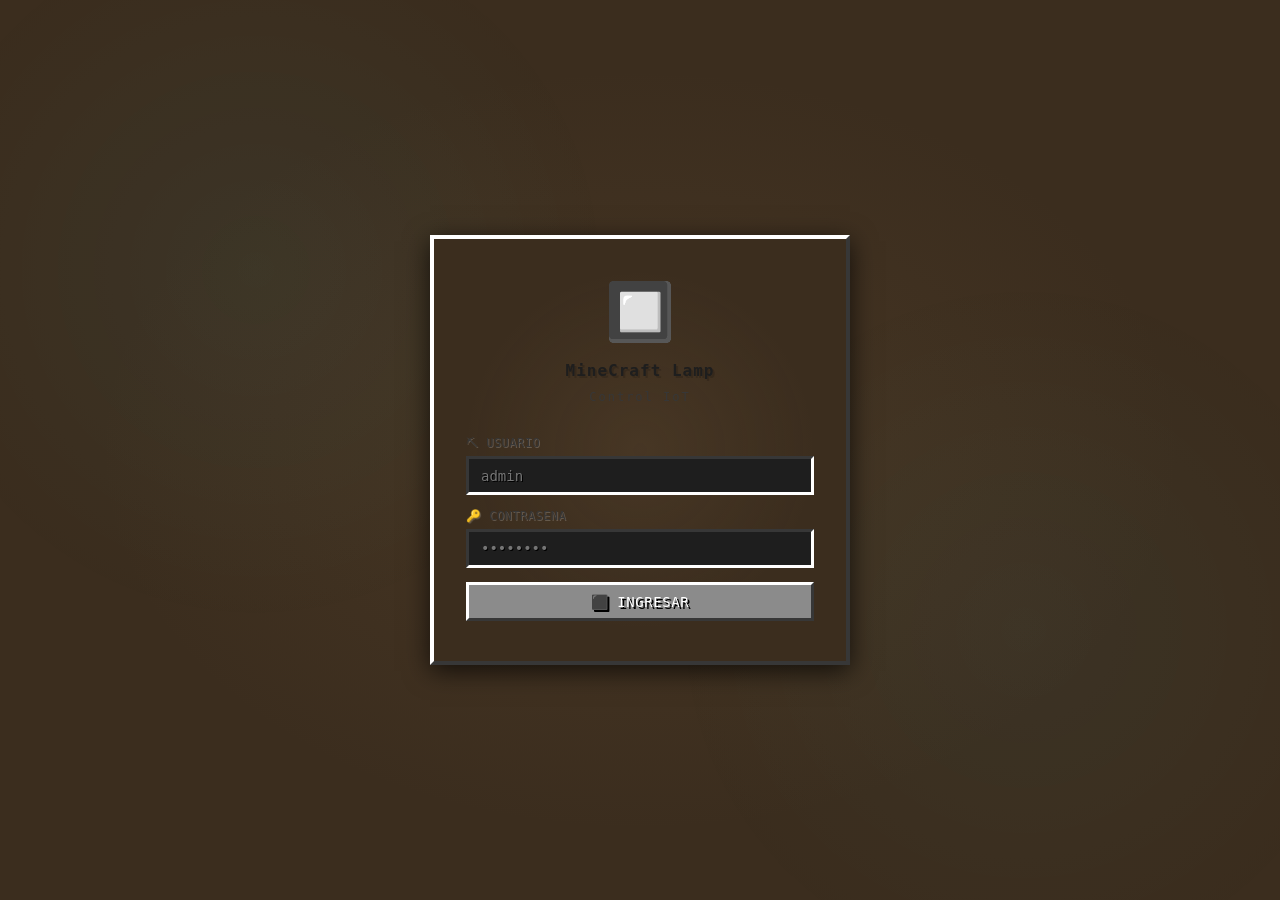
<file: index.html>
<!DOCTYPE html>
<html>
<head>
  <meta charset="UTF-8"/>
  <meta http-equiv="refresh" content="0; url=webapp/"/>
  <title>MineCraft Lamp v10</title>
</head>
<body>
  <script>window.location.replace('webapp/');</script>
</body>
</html>
</file>
<file: webapp/style.css>
/* ============================================================
   style.css - Authentic Minecraft UI Theme
   IoT Lampara WiFi v10
   ============================================================ */

/* -- Minecraft Font ----------------------------------------- */
@import url('https://fonts.cdnfonts.com/css/minecraftia');

/* -- Minecraft Palette -------------------------------------- */
:root {
  /* Core UI grays (from actual Minecraft GUI) */
  --mc-dark:      #1e1e1e;
  --mc-panel:     #c6c6c6;
  --mc-panel-alt: #8b8b8b;
  --mc-slot:      #8b8b8b;
  --mc-border-hi: #ffffff;
  --mc-border-lo: #373737;
  --mc-border-mid:#555555;

  /* Accent colors */
  --mc-green:     #55ff55;
  --mc-red:       #ff5555;
  --mc-gold:      #ffaa00;
  --mc-aqua:      #55ffff;
  --mc-white:     #ffffff;
  --mc-black:     #000000;

  /* Functional */
  --mc-text:      #ffffff;
  --mc-text-shadow: #3f3f3f;
  --mc-disabled:  #a0a0a0;

  /* Dirt brown palette */
  --mc-dirt:      #8b6b47;
  --mc-dirt-dark: #593d29;
  --mc-dirt-bg:   #3b2d1e;

  --transition:   0.08s ease;
}

/* -- Reset & Base ------------------------------------------- */
*, *::before, *::after { box-sizing: border-box; margin: 0; padding: 0; }
html { font-size: 16px; -webkit-text-size-adjust: 100%; }
body {
  font-family: 'Minecraftia', 'Press Start 2P', monospace;
  background: var(--mc-dirt-bg);
  color: var(--mc-text);
  min-height: 100dvh;
  overflow-x: hidden;
  image-rendering: pixelated;
  /* Tiling pixel grid to simulate stone texture */
  background-image:
    repeating-conic-gradient(var(--mc-dirt-bg) 0% 25%, #332618 0% 50%) 0 0 / 8px 8px;
}
input, button, select {
  font-family: 'Minecraftia', 'Press Start 2P', monospace;
  font-size: 14px;
}
a { color: var(--mc-aqua); text-decoration: none; }

/* -- Views SPA ---------------------------------------------- */
.view { display: none; min-height: 100dvh; flex-direction: column; }
.view.active { display: flex; }

/* ===========================================================
   LOGIN
   =========================================================== */
#view-login {
  align-items: center; justify-content: center;
  padding: 1.5rem;
  background:
    radial-gradient(ellipse at center, rgba(139,107,71,0.15) 0%, transparent 60%),
    var(--mc-dirt-bg);
}
.login-bg {
  position: fixed; inset: 0; z-index: 0;
  background:
    radial-gradient(circle at 20% 30%, rgba(85,255,255,0.04) 0%, transparent 30%),
    radial-gradient(circle at 80% 70%, rgba(85,255,255,0.03) 0%, transparent 30%);
  pointer-events: none;
}
.login-card {
  position: relative; z-index: 1;
  width: 100%; max-width: 420px;
  padding: 2rem 1.75rem;
  background: var(--mc-panel);
  border: 4px solid;
  border-color: var(--mc-border-hi) var(--mc-border-lo) var(--mc-border-lo) var(--mc-border-hi);
  box-shadow: 0 6px 24px rgba(0,0,0,0.7);
}
.glass { /* compat */ background: inherit; }

.login-logo { text-align: center; margin-bottom: 2rem; }
.lamp-icon {
  font-size: 56px; display: block;
  image-rendering: pixelated;
  animation: ore-pulse 3s ease-in-out infinite;
}
@keyframes ore-pulse {
  0%,100% { filter: drop-shadow(0 0 6px rgba(85,255,255,0.5)); transform: scale(1);    }
  50%      { filter: drop-shadow(0 0 20px rgba(85,255,255,0.9)); transform: scale(1.08); }
}
.login-logo h1 {
  font-size: 16px;
  line-height: 1.8;
  margin-top: .75rem;
  color: var(--mc-dark);
  text-shadow: 2px 2px 0 rgba(0,0,0,0.15);
  letter-spacing: 1px;
}
.login-logo .subtitle {
  color: var(--mc-border-lo);
  font-size: 12px;
  margin-top: .3rem;
  letter-spacing: 2px;
}

/* ===========================================================
   HEADER
   =========================================================== */
.app-header {
  display: flex; align-items: center; gap: .5rem;
  padding: .6rem 1rem;
  background: var(--mc-panel);
  border-bottom: 4px solid;
  border-bottom-color: var(--mc-border-lo);
  position: sticky; top: 0; z-index: 100;
  box-shadow: 0 4px 0 rgba(0,0,0,0.25);
}
.app-header h2 {
  flex: 1;
  font-size: 14px;
  color: var(--mc-dark);
  text-shadow: 1px 1px 0 rgba(255,255,255,0.3);
  letter-spacing: 0.5px;
}
.header-actions { display: flex; gap: .4rem; align-items: center; }

/* -- Main content ------------------------------------------- */
.main-content { padding: .75rem; flex: 1; max-width: 680px; margin: 0 auto; width: 100%; }
.detail-main  { display: flex; flex-direction: column; gap: .5rem; padding-bottom: 2rem; }

/* ===========================================================
   FORM FIELDS
   =========================================================== */
.field { margin-bottom: .85rem; }
.field label {
  display: block;
  font-size: 12px;
  color: var(--mc-white);
  margin-bottom: .35rem;
  letter-spacing: .04em;
  text-transform: uppercase;
  text-shadow: 1px 1px 0 #000;
}
/* Inset fields */
input[type="text"],
input[type="password"],
input[type="number"],
input[type="time"] {
  width: 100%; padding: .55rem .75rem;
  background: var(--mc-dark);
  border: 3px solid;
  border-color: var(--mc-border-lo) var(--mc-border-hi) var(--mc-border-hi) var(--mc-border-lo);
  color: var(--mc-white);
  font-size: 14px;
  text-shadow: 1px 1px 0 #000;
}
input:focus {
  outline: none;
  border-color: var(--mc-aqua) var(--mc-aqua) var(--mc-aqua) var(--mc-aqua);
  box-shadow: 0 0 6px rgba(85,255,255,0.3);
}

.login-card .field label {
  color: var(--mc-border-lo);
  text-shadow: 1px 1px 0 rgba(255,255,255,0.2);
}

/* -- Color picker ------------------------------------------- */
.color-row { display: flex; align-items: center; gap: .75rem; }
input[type="color"].color-picker {
  width: 48px; height: 40px; padding: 2px;
  border: 3px solid;
  border-color: var(--mc-border-lo) var(--mc-border-hi) var(--mc-border-hi) var(--mc-border-lo);
  background: var(--mc-dark); cursor: pointer;
}
.color-hex { font-size: 14px; color: var(--mc-text); text-shadow: 1px 1px 0 #000; }

/* -- Range slider ------------------------------------------- */
input[type="range"].range-slider {
  -webkit-appearance: none; appearance: none;
  width: 100%; height: 10px;
  border: 3px solid;
  border-color: var(--mc-border-lo) var(--mc-border-hi) var(--mc-border-hi) var(--mc-border-lo);
  background: linear-gradient(to right, var(--mc-green) var(--val, 78%), var(--mc-dark) var(--val, 78%));
  outline: none; cursor: pointer;
}
input[type="range"].range-slider::-webkit-slider-thumb {
  -webkit-appearance: none; appearance: none;
  width: 16px; height: 24px;
  background: var(--mc-panel);
  border: 3px solid;
  border-color: var(--mc-border-hi) var(--mc-border-lo) var(--mc-border-lo) var(--mc-border-hi);
  cursor: pointer;
}
input[type="range"].range-slider::-moz-range-thumb {
  width: 16px; height: 24px; border-radius: 0;
  background: var(--mc-panel);
  border: 3px solid;
  border-color: var(--mc-border-hi) var(--mc-border-lo) var(--mc-border-lo) var(--mc-border-hi);
  cursor: pointer;
}

/* ===========================================================
   BUTTONS - Classic Minecraft raised stone
   =========================================================== */
.btn {
  display: inline-flex; align-items: center; justify-content: center; gap: .4rem;
  padding: .55rem 1.25rem;
  font-size: 14px;
  letter-spacing: .04em;
  cursor: pointer;
  text-shadow: 2px 2px 0 #000;
  image-rendering: pixelated;
}
.btn-primary {
  background: var(--mc-panel-alt);
  color: var(--mc-white);
  border: 3px solid;
  border-color: var(--mc-border-hi) var(--mc-border-lo) var(--mc-border-lo) var(--mc-border-hi);
}
.btn-primary:hover {
  background: #b0b0ff;
  border-color: var(--mc-border-hi) var(--mc-border-lo) var(--mc-border-lo) var(--mc-border-hi);
}
.btn-primary:active {
  background: #6e6e6e;
  border-color: var(--mc-border-lo) var(--mc-border-hi) var(--mc-border-hi) var(--mc-border-lo);
}
.btn-ghost {
  background: var(--mc-panel-alt);
  color: var(--mc-white);
  border: 3px solid;
  border-color: var(--mc-border-hi) var(--mc-border-lo) var(--mc-border-lo) var(--mc-border-hi);
}
.btn-ghost:hover { background: #9e9e9e; }
.btn-full { width: 100%; }
.btn-row  { display: flex; gap: .4rem; }
.btn-row .btn { flex: 1; }
.btn:disabled {
  opacity: .5; cursor: not-allowed;
  color: var(--mc-disabled);
  background: #606060;
}

.icon-btn {
  width: 36px; height: 36px;
  background: var(--mc-panel-alt);
  border: 3px solid;
  border-color: var(--mc-border-hi) var(--mc-border-lo) var(--mc-border-lo) var(--mc-border-hi);
  color: var(--mc-white); cursor: pointer;
  font-size: 16px;
  display: inline-flex; align-items: center; justify-content: center;
  text-shadow: 1px 1px 0 #000;
  transition: background var(--transition);
}
.icon-btn:hover { background: #b0b0ff; }
.icon-btn:active {
  border-color: var(--mc-border-lo) var(--mc-border-hi) var(--mc-border-hi) var(--mc-border-lo);
}

/* ===========================================================
   TOGGLE SWITCH - Minecraft redstone style
   =========================================================== */
.toggle-switch { position: relative; display: inline-block; width: 52px; height: 28px; }
.toggle-switch input { opacity: 0; width: 0; height: 0; }
.slider {
  position: absolute; inset: 0;
  background: var(--mc-dark);
  border: 3px solid;
  border-color: var(--mc-border-lo) var(--mc-border-hi) var(--mc-border-hi) var(--mc-border-lo);
  cursor: pointer;
}
.slider::before {
  content: ''; position: absolute;
  width: 18px; height: 18px;
  left: 2px; top: 2px;
  background: var(--mc-red);
  border: 2px solid;
  border-color: #ff8888 #880000 #880000 #ff8888;
  transition: transform var(--transition), background var(--transition);
}
.toggle-switch input:checked + .slider {
  background: #003300;
  border-color: var(--mc-border-lo) var(--mc-border-hi) var(--mc-border-hi) var(--mc-border-lo);
}
.toggle-switch input:checked + .slider::before {
  transform: translateX(24px);
  background: var(--mc-green);
  border-color: #88ff88 #005500 #005500 #88ff88;
  box-shadow: 0 0 8px rgba(85,255,85,0.6);
}
.control-row { display: flex; align-items: center; justify-content: space-between; margin-bottom: .75rem; }
.control-label { font-size: 14px; color: var(--mc-white); text-shadow: 2px 2px 0 #000; }

/* ===========================================================
   CARDS - Minecraft inventory panel style
   =========================================================== */
.card {
  background: var(--mc-panel);
  border: 4px solid;
  border-color: var(--mc-border-hi) var(--mc-border-lo) var(--mc-border-lo) var(--mc-border-hi);
  box-shadow: 0 4px 0 rgba(0,0,0,0.5);
}
.card-header {
  display: flex; align-items: center; justify-content: space-between;
  padding: .65rem .9rem; cursor: pointer; user-select: none;
  background: var(--mc-panel-alt);
  border-bottom: 3px solid;
  border-bottom-color: var(--mc-border-lo);
  transition: background var(--transition);
}
.card-header:hover { background: #b0b0ff; }
.card-header h3 {
  font-size: 13px;
  color: var(--mc-white);
  text-shadow: 2px 2px 0 #000;
  letter-spacing: .5px;
}
.card-header.open h3 { color: var(--mc-gold); }
.toggle-icon {
  color: var(--mc-white);
  text-shadow: 1px 1px 0 #000;
  transition: transform var(--transition);
  font-size: 14px;
}
.card-header.open .toggle-icon { transform: rotate(180deg); color: var(--mc-gold); }
.card-body {
  padding: .85rem;
  background: var(--mc-dark);
  color: var(--mc-white);
}
.card-body.collapsed { display: none; }

/* ===========================================================
   DEVICE LIST - Item slot style
   =========================================================== */
.devices-grid { display: flex; flex-direction: column; gap: .4rem; }
.device-card {
  background: var(--mc-panel);
  border: 3px solid;
  border-color: var(--mc-border-hi) var(--mc-border-lo) var(--mc-border-lo) var(--mc-border-hi);
  box-shadow: 0 3px 0 rgba(0,0,0,0.5);
  padding: .65rem .75rem; cursor: pointer;
  transition: background var(--transition);
  display: flex; align-items: flex-start; gap: .6rem;
}
.device-card:hover {
  background: #b0b0ff;
}
.device-card:active {
  border-color: var(--mc-border-lo) var(--mc-border-hi) var(--mc-border-hi) var(--mc-border-lo);
}

/* -- Minecraft Pixel-Art Lamp Icon -------------------------- */
.mc-lamp {
  width: 36px; height: 36px; flex-shrink: 0;
  image-rendering: pixelated;
  position: relative;
  margin-top: 2px;
  background-image: url('mc-lamp-off-icon.png');
  background-size: cover;
  background-repeat: no-repeat;
  border: none;
  transition: filter 0.15s ease;
}
.mc-lamp.on {
  background-image: url('mc-lamp-icon.png');
  box-shadow: 0 0 12px rgba(255,204,102,0.6), 0 0 24px rgba(255,170,0,0.3);
}
.mc-lamp.off {
  background-image: url('mc-lamp-off-icon.png');
  opacity: .75;
}

.device-info { flex: 1; min-width: 0; }
.device-name {
  font-size: 13px;
  color: var(--mc-dark);
  white-space: nowrap; overflow: hidden; text-overflow: ellipsis;
  text-shadow: 1px 1px 0 rgba(255,255,255,0.3);
  margin-bottom: .2rem;
}
.device-mac {
  font-size: 10px; color: var(--mc-border-lo);
  margin-bottom: .2rem;
}
.device-row {
  font-size: 11px; color: var(--mc-border-mid);
  margin-top: .15rem;
  text-shadow: 1px 1px 0 rgba(255,255,255,0.1);
}
.device-wifi { color: var(--mc-border-lo); }
.device-seen { color: var(--mc-border-lo); font-size: 10px; }

/* -- Status badges ------------------------------------------ */
.status-badge, .status-pill {
  display: inline-flex; align-items: center; gap: .25rem;
  padding: .1rem .5rem;
  font-size: 11px;
  border: 2px solid;
}
.status-badge.online, .status-pill.online {
  background: #003300; color: var(--mc-green);
  border-color: #005500 #88ff88 #88ff88 #005500;
  text-shadow: 1px 1px 0 #000;
}
.status-badge.offline, .status-pill.offline {
  background: #330000; color: var(--mc-red);
  border-color: #550000 #ff8888 #ff8888 #550000;
  text-shadow: 1px 1px 0 #000;
}
.status-badge.pending {
  background: #332200; color: var(--mc-gold);
  border-color: #553300 #ffcc55 #ffcc55 #553300;
  text-shadow: 1px 1px 0 #000;
}
.status-badge::before, .status-pill::before { content: '\25A0'; font-size: 8px; }

/* -- Info grid ---------------------------------------------- */
.info-grid { display: grid; grid-template-columns: repeat(2, 1fr); gap: .6rem; }
.info-item { display: flex; flex-direction: column; gap: .2rem; }
.info-label {
  font-size: 10px;
  text-transform: uppercase;
  letter-spacing: .06em;
  color: var(--mc-gold);
  text-shadow: 1px 1px 0 #000;
}
.info-value {
  font-size: 13px;
  word-break: break-all;
  color: var(--mc-white);
  text-shadow: 1px 1px 0 #000;
}
.info-value.mono { font-size: 12px; }
.text-warn { color: var(--mc-gold); }

/* -- Warn banner -------------------------------------------- */
.warn-banner {
  margin-top: .6rem; padding: .5rem .75rem;
  background: #332200;
  border: 3px solid;
  border-color: #553300 #ffcc55 #ffcc55 #553300;
  font-size: 13px; color: var(--mc-gold);
  text-shadow: 1px 1px 0 #000;
}

/* -- WiFi current connection badge --------------------------- */
.wifi-current-bar {
  display: flex; align-items: center; gap: .6rem;
  padding: .5rem .75rem; margin-bottom: .6rem;
  background: #003300;
  border: 3px solid;
  border-color: #005500 #88ff88 #88ff88 #005500;
  font-size: 13px;
  text-shadow: 1px 1px 0 #000;
}
.wifi-current-label { color: var(--mc-green); }
.wifi-current-ssid  { color: var(--mc-white); font-weight: bold; }

/* -- WiFi loading state ------------------------------------- */
.wifi-loading {
  display: flex; align-items: center; gap: .75rem;
  padding: .75rem;
  color: var(--mc-disabled);
  font-size: 13px;
  text-shadow: 1px 1px 0 #000;
}

/* -- WiFi scan timestamp ------------------------------------ */
.wifi-scan-ts {
  padding: .35rem .75rem; margin-bottom: .4rem;
  font-size: 11px;
  color: var(--mc-disabled);
  text-shadow: 1px 1px 0 #000;
}
.wifi-scan-ts span:last-child { color: var(--mc-aqua); }

/* -- WiFi scan list ----------------------------------------- */
.scan-list { display: flex; flex-direction: column; gap: .3rem; margin-bottom: .6rem; }
.scan-item {
  display: flex; align-items: center; gap: .6rem; padding: .5rem .75rem;
  background: var(--mc-dark);
  border: 3px solid;
  border-color: var(--mc-border-lo) var(--mc-border-hi) var(--mc-border-hi) var(--mc-border-lo);
  cursor: pointer; transition: background var(--transition);
  color: var(--mc-white);
  text-shadow: 1px 1px 0 #000;
}
.scan-item:hover { background: #333355; }
.scan-item.selected {
  background: #334433;
  border-color: #005500 #88ff88 #88ff88 #005500;
}
.scan-ssid { flex: 1; font-size: 14px; }
.scan-auth { font-size: 14px; flex-shrink: 0; }
.scan-auth-open { color: var(--mc-gold); }
.scan-auth-lock { color: var(--mc-disabled); }
.scan-rssi { font-size: 12px; color: var(--mc-disabled); white-space: nowrap; }
.signal-bars { display: flex; align-items: flex-end; gap: 2px; height: 16px; }
.signal-bar  { width: 4px; background: var(--mc-border-lo); }
.signal-bar.lit { background: var(--mc-green); }

/* -- Password input row with toggle ------------------------- */
.pass-input-row { display: flex; gap: 0; }
.pass-input-row input {
  flex: 1; border-right: none !important;
}
.pass-toggle-btn {
  width: 44px;
  background: var(--mc-dark);
  border: 3px solid;
  border-color: var(--mc-border-lo) var(--mc-border-hi) var(--mc-border-hi) var(--mc-border-lo);
  border-left: 2px solid var(--mc-border-lo) !important;
  color: var(--mc-disabled); cursor: pointer;
  font-size: 16px;
  transition: color var(--transition);
  text-shadow: none;
}
.pass-toggle-btn:hover { color: var(--mc-white); }
.pass-toggle-btn.active { color: var(--mc-aqua); }

/* -- WiFi connection progress ------------------------------- */
.wifi-connect-progress {
  margin-top: .6rem;
  padding: .75rem;
  background: #1a1a2e;
  border: 3px solid;
  border-color: var(--mc-border-lo) var(--mc-border-hi) var(--mc-border-hi) var(--mc-border-lo);
  text-shadow: 1px 1px 0 #000;
}
.progress-header {
  display: flex; align-items: center; gap: .6rem;
  margin-bottom: .5rem;
  font-size: 13px; color: var(--mc-gold);
}
.spinner-sm { width: 18px; height: 18px; border-width: 3px; }
.progress-bar-track {
  height: 10px;
  background: var(--mc-dark);
  border: 2px solid;
  border-color: var(--mc-border-lo) var(--mc-border-hi) var(--mc-border-hi) var(--mc-border-lo);
}
.progress-bar-fill {
  height: 100%; width: 0%;
  background: var(--mc-gold);
  transition: width 0.5s linear;
}
.progress-bar-fill.success { background: var(--mc-green); }
.progress-bar-fill.failed  { background: var(--mc-red); }
.wifi-progress-result {
  margin-top: .5rem; padding: .35rem .5rem;
  font-size: 13px;
}
.wifi-progress-result.success { color: var(--mc-green); }
.wifi-progress-result.failed  { color: var(--mc-red); }

/* -- Radio options ------------------------------------------ */
.radio-group { display: flex; flex-direction: column; gap: .3rem; margin-bottom: .75rem; }
.radio-option {
  display: flex; align-items: center; gap: .6rem; padding: .5rem .75rem;
  background: var(--mc-dark);
  border: 3px solid;
  border-color: var(--mc-border-lo) var(--mc-border-hi) var(--mc-border-hi) var(--mc-border-lo);
  cursor: pointer; transition: background var(--transition);
  color: var(--mc-white);
  font-size: 13px;
  text-shadow: 1px 1px 0 #000;
}
.radio-option:hover { background: #333355; }
.radio-option input[type="radio"] { accent-color: var(--mc-green); width: 16px; height: 16px; }
.radio-label { font-size: 13px; }

/* -- Time row ----------------------------------------------- */
.time-row { display: grid; grid-template-columns: 1fr 1fr; gap: .6rem; }

/* -- Schedule summary --------------------------------------- */
.sched-summary {
  margin-bottom: .75rem; padding: .5rem .75rem;
  background: #002233;
  border: 3px solid;
  border-color: #003355 #55ccff #55ccff #003355;
  font-size: 13px; color: var(--mc-aqua);
  text-shadow: 1px 1px 0 #000;
}

/* -- Status messages ---------------------------------------- */
.status-msg { padding: .4rem .7rem; font-size: 13px; margin-bottom: .6rem; text-shadow: 1px 1px 0 #000; border: 3px solid; }
.status-msg.success { background: #003300; color: var(--mc-green); border-color: #005500 #88ff88 #88ff88 #005500; }
.status-msg.error   { background: #330000; color: var(--mc-red);   border-color: #550000 #ff8888 #ff8888 #550000; }
.status-msg.pending { background: #332200; color: var(--mc-gold);  border-color: #553300 #ffcc55 #ffcc55 #553300; }
.info-msg   { padding: .4rem .7rem; background: var(--mc-dark); color: var(--mc-disabled); font-size: 13px; text-shadow: 1px 1px 0 #000; }
.error-msg  { padding: .4rem .7rem; background: #330000; color: var(--mc-red); border: 3px solid; border-color: #550000 #ff8888 #ff8888 #550000; font-size: 13px; text-shadow: 1px 1px 0 #000; margin-bottom: .6rem; }

/* -- Logs --------------------------------------------------- */
.logs-list { display: flex; flex-direction: column; gap: .25rem; margin-top: .6rem; }
.log-item {
  display: flex; gap: .5rem; align-items: flex-start;
  padding: .4rem .6rem; background: var(--mc-dark);
  border-left: 4px solid var(--mc-border-lo);
  font-size: 12px; color: var(--mc-white);
  text-shadow: 1px 1px 0 #000;
}
.log-item.MOTION_DETECTED  { border-left-color: var(--mc-gold);  }
.log-item.DEVICE_ONLINE    { border-left-color: var(--mc-green); }
.log-item.DEVICE_OFFLINE   { border-left-color: var(--mc-red);   }
.log-item.WIFI_CONNECTED   { border-left-color: var(--mc-green); }
.log-item.WIFI_FAILED      { border-left-color: var(--mc-red);   }
.log-item.WATCHDOG_RESTART { border-left-color: var(--mc-gold);  }
.log-ts    { color: var(--mc-disabled); white-space: nowrap; font-size: 11px; }
.log-type  { color: var(--mc-gold); }
.log-value { color: var(--mc-disabled); }

/* -- Selected network --------------------------------------- */
.selected-network {
  padding: .4rem .6rem; background: var(--mc-dark);
  border: 3px solid;
  border-color: #003355 #55ccff #55ccff #003355;
  color: var(--mc-aqua); font-size: 14px;
  text-shadow: 1px 1px 0 #000;
}

/* -- Loading / Empty states --------------------------------- */
.loading-state, .empty-state {
  display: flex; flex-direction: column; align-items: center; justify-content: center;
  gap: .6rem; padding: 3rem 1.5rem; color: var(--mc-disabled); text-align: center;
  font-size: 14px; text-shadow: 1px 1px 0 #000;
}
.empty-icon { font-size: 48px; image-rendering: pixelated; }
.spinner {
  width: 32px; height: 32px;
  border: 4px solid var(--mc-border-lo);
  border-top-color: var(--mc-green);
  animation: spin 0.5s linear infinite;
}
@keyframes spin { to { transform: rotate(360deg); } }

/* -- Toast - Minecraft chat message style -------------------- */
.toast {
  position: fixed; bottom: 1.5rem; left: 50%;
  transform: translateX(-50%) translateY(120%);
  background: #000000cc;
  color: var(--mc-white); padding: .5rem 1.25rem;
  font-size: 13px; text-shadow: 1px 1px 0 #000;
  white-space: nowrap; z-index: 1000;
  transition: transform 0.2s ease, opacity 0.2s ease; opacity: 0;
}
.toast.show    { transform: translateX(-50%) translateY(0); opacity: 1; }
.toast.success { color: var(--mc-green); }
.toast.error   { color: var(--mc-red);   }

/* -- Utilities ---------------------------------------------- */
.hidden { display: none !important; }
.mono   { font-family: 'Minecraftia', monospace; }
.btn-spinner { animation: spin 0.5s linear infinite; display: inline-block; }

/* -- Responsive --------------------------------------------- */
@media (max-width: 400px) {
  .info-grid { grid-template-columns: 1fr; }
  .time-row  { grid-template-columns: 1fr; }
}
@media (min-width: 600px) {
  .login-card   { padding: 2.5rem 2rem; }
  .app-header   { padding: .6rem 1.5rem; }
  .main-content { padding: 1rem 1.5rem; }
}

/* ===========================================================
   DELETE BUTTON - Minecraft Trash Can (Trash Slot style)
   =========================================================== */
.btn-delete-device {
  width: 34px; height: 34px;
  flex-shrink: 0;
  cursor: pointer;
  transition: box-shadow 0.12s ease, transform 0.08s ease;
  margin-top: 2px;
  padding: 0;
  border: none;
  background: transparent;
}
.mc-tnt {
  image-rendering: pixelated;
  background-image: url('mc-trash-icon.png');
  background-size: cover;
  background-repeat: no-repeat;
}
.btn-delete-device:hover {
  box-shadow: 0 0 14px rgba(255,50,50,0.5);
  transform: scale(1.12);
  filter: brightness(1.2) drop-shadow(0 0 4px rgba(255,85,85,0.4));
}
.btn-delete-device:active {
  transform: scale(0.92);
  filter: brightness(0.85);
}

/* ===========================================================
   DANGER BUTTON
   =========================================================== */
.btn-danger {
  background: #881111;
  color: var(--mc-red);
  border: 3px solid;
  border-color: #ff6666 #440000 #440000 #ff6666;
  text-shadow: 2px 2px 0 #000;
  letter-spacing: .05em;
}
.btn-danger:hover {
  background: #aa2222;
  box-shadow: 0 0 16px rgba(255,85,85,0.5);
}
.btn-danger:active {
  background: #660000;
  border-color: #440000 #ff6666 #ff6666 #440000;
}
.btn-danger:disabled {
  opacity: .5; cursor: not-allowed;
  background: #441111;
  box-shadow: none;
}

/* ===========================================================
   DELETE CONFIRMATION MODAL
   =========================================================== */
.modal-overlay {
  position: fixed; inset: 0; z-index: 2000;
  background: rgba(0,0,0,0.82);
  display: flex; align-items: center; justify-content: center;
  padding: .75rem;
  animation: modal-fade-in 0.15s ease;
}
@keyframes modal-fade-in {
  from { opacity: 0; }
  to   { opacity: 1; }
}
.modal-card {
  width: 100%; max-width: 340px;
  background: var(--mc-panel);
  border: 3px solid;
  border-color: var(--mc-border-hi) var(--mc-border-lo) var(--mc-border-lo) var(--mc-border-hi);
  box-shadow: 0 6px 30px rgba(0,0,0,0.8), 0 0 20px rgba(255,85,85,0.15);
  padding: 1rem;
  text-align: center;
  animation: modal-card-in 0.2s ease;
}
@keyframes modal-card-in {
  from { transform: scale(0.92) translateY(10px); opacity: 0; }
  to   { transform: scale(1) translateY(0); opacity: 1; }
}
.modal-icon {
  font-size: 32px;
  margin-bottom: .3rem;
  filter: drop-shadow(0 0 8px rgba(255,170,0,0.7));
  animation: modal-icon-pulse 1.5s ease-in-out infinite;
}
@keyframes modal-icon-pulse {
  0%,100% { transform: scale(1);    filter: drop-shadow(0 0 8px rgba(255,170,0,0.7)); }
  50%     { transform: scale(1.06); filter: drop-shadow(0 0 14px rgba(255,85,85,0.9)); }
}
.modal-title {
  font-size: 14px;
  color: var(--mc-dark);
  text-shadow: 1px 1px 0 rgba(255,255,255,0.3);
  margin-bottom: .5rem;
  letter-spacing: 1px;
}
.modal-warn-banner {
  padding: .35rem .5rem;
  background: #330000;
  border: 2px solid;
  border-color: #550000 #ff8888 #ff8888 #550000;
  font-size: 11px;
  color: var(--mc-red);
  text-shadow: 1px 1px 0 #000;
  margin-bottom: .5rem;
  font-weight: bold;
  animation: warn-glow 2s ease-in-out infinite;
}
@keyframes warn-glow {
  0%,100% { box-shadow: 0 0 4px rgba(255,85,85,0.3); }
  50%     { box-shadow: 0 0 12px rgba(255,85,85,0.6); }
}
.modal-message {
  font-size: 11px;
  color: var(--mc-dark);
  line-height: 1.6;
  margin-bottom: .5rem;
  text-shadow: 1px 1px 0 rgba(255,255,255,0.15);
}
.modal-final-warn {
  color: var(--mc-red);
  font-weight: bold;
  text-shadow: 1px 1px 0 rgba(0,0,0,0.15);
  background: #ffeeee;
  padding: .3rem .5rem;
  border: 2px solid #ffaaaa;
  font-size: 11px;
}
.modal-device-info {
  padding: .4rem .6rem;
  background: var(--mc-dark);
  border: 2px solid;
  border-color: var(--mc-border-lo) var(--mc-border-hi) var(--mc-border-hi) var(--mc-border-lo);
  margin-bottom: .5rem;
}
.modal-device-name {
  font-size: 12px;
  color: var(--mc-gold);
  text-shadow: 1px 1px 0 #000;
  margin-bottom: .15rem;
}
.modal-device-mac {
  font-size: 10px;
  color: var(--mc-disabled);
  text-shadow: 1px 1px 0 #000;
}
.modal-actions {
  margin-top: .4rem;
  gap: .4rem;
}
.modal-actions .btn {
  font-size: 12px;
  padding: .45rem .75rem;
}
</file>
